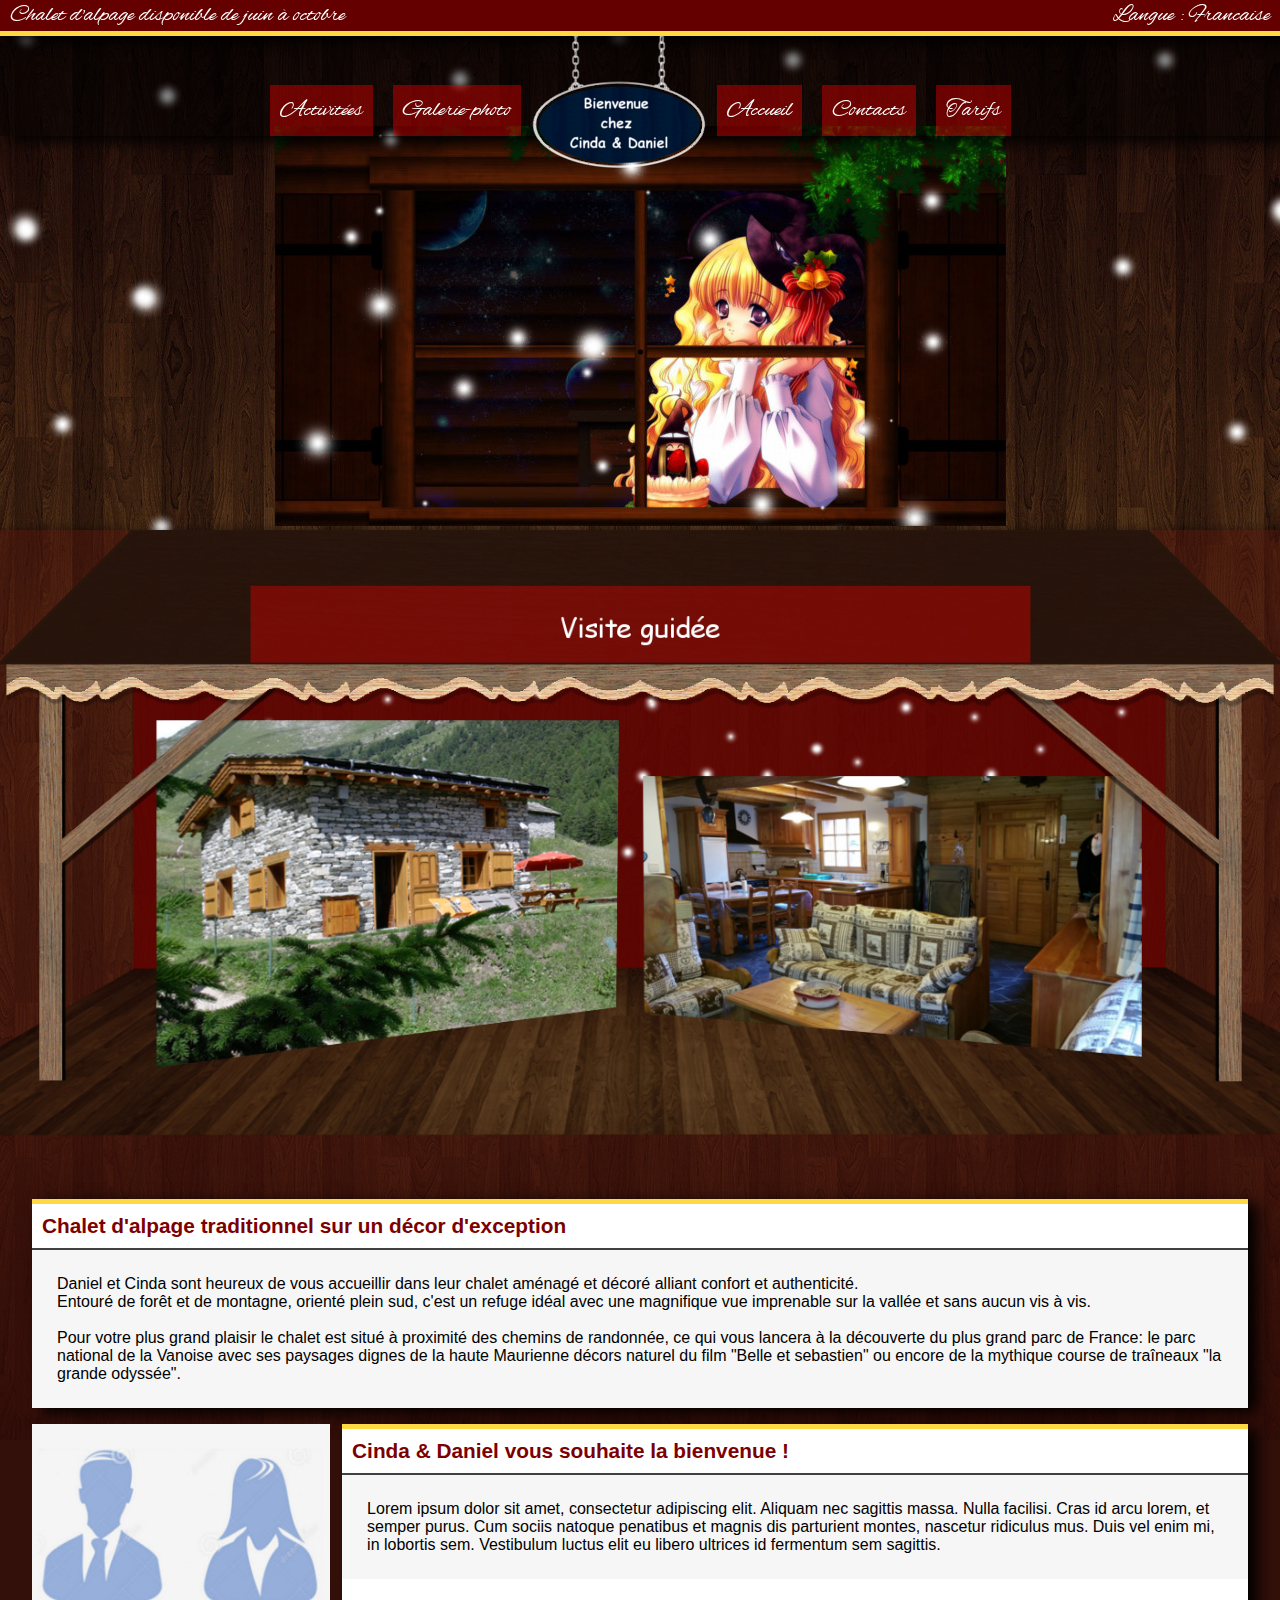
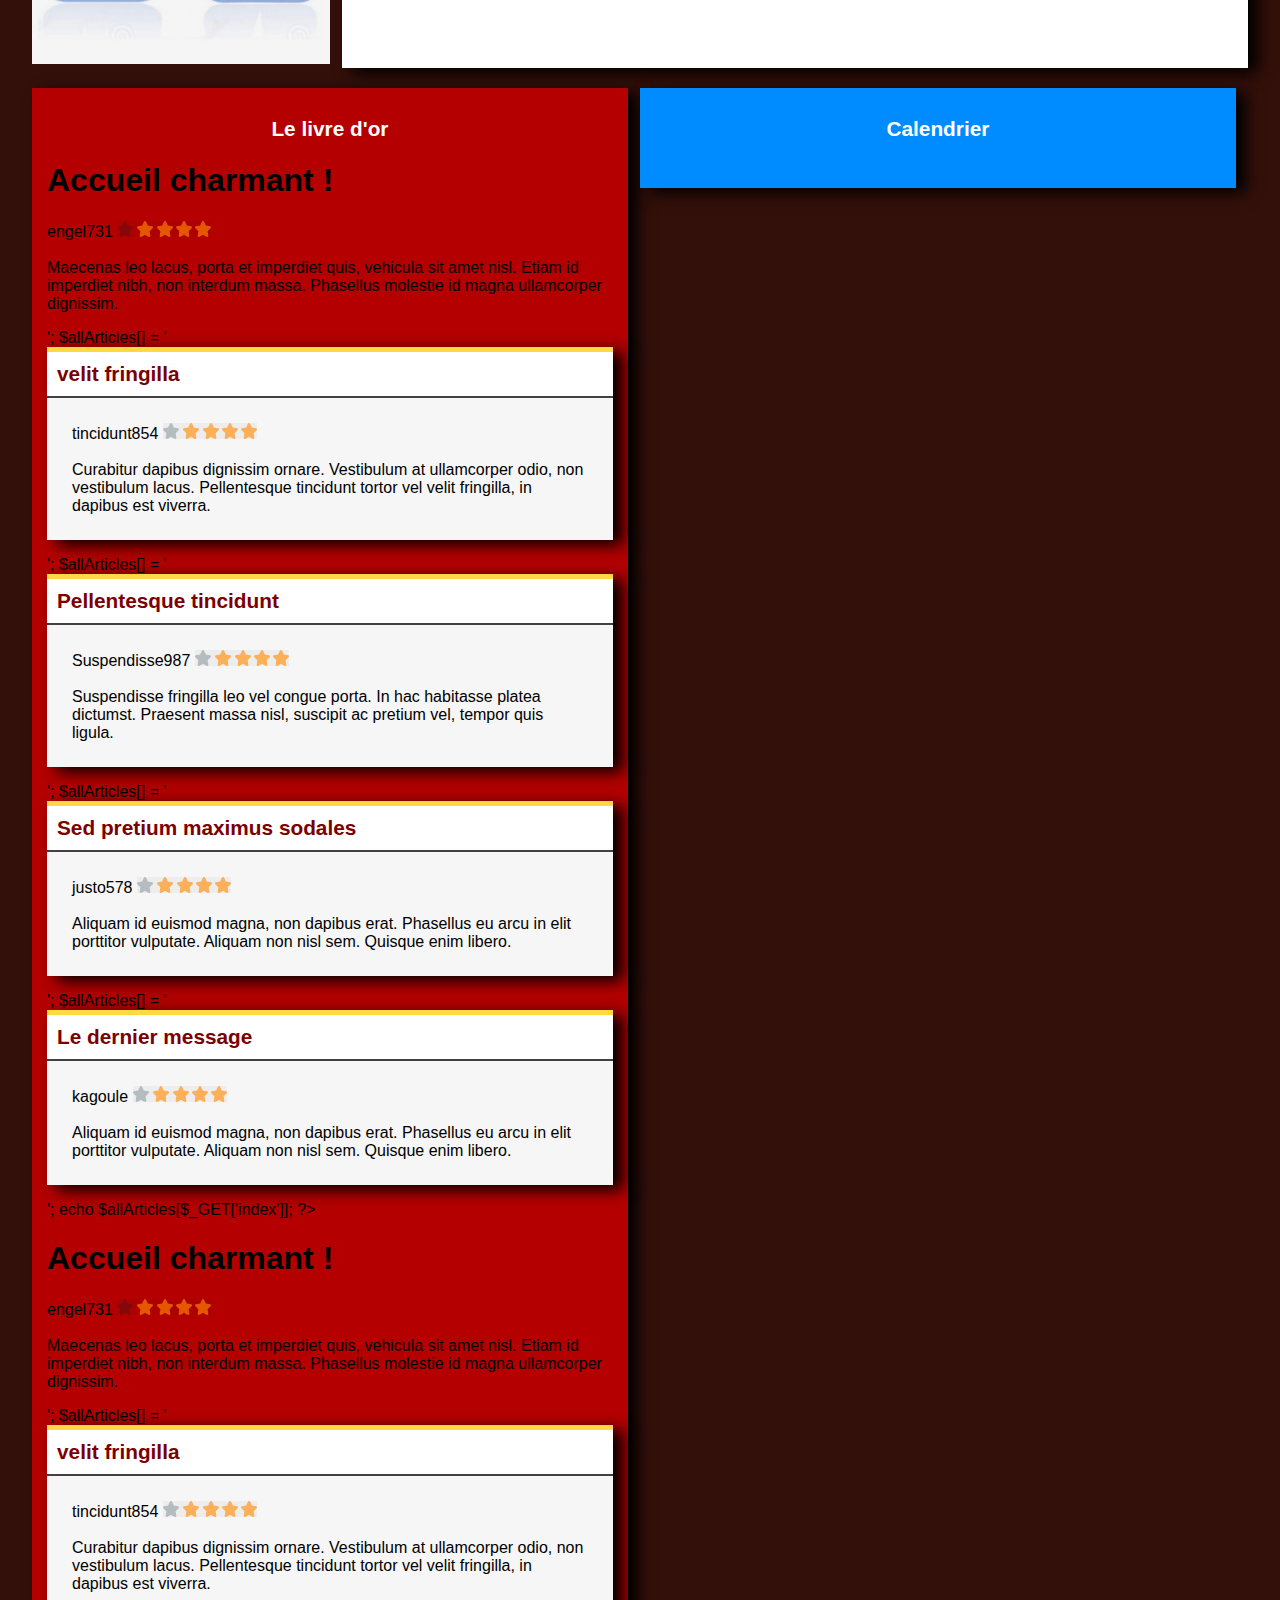
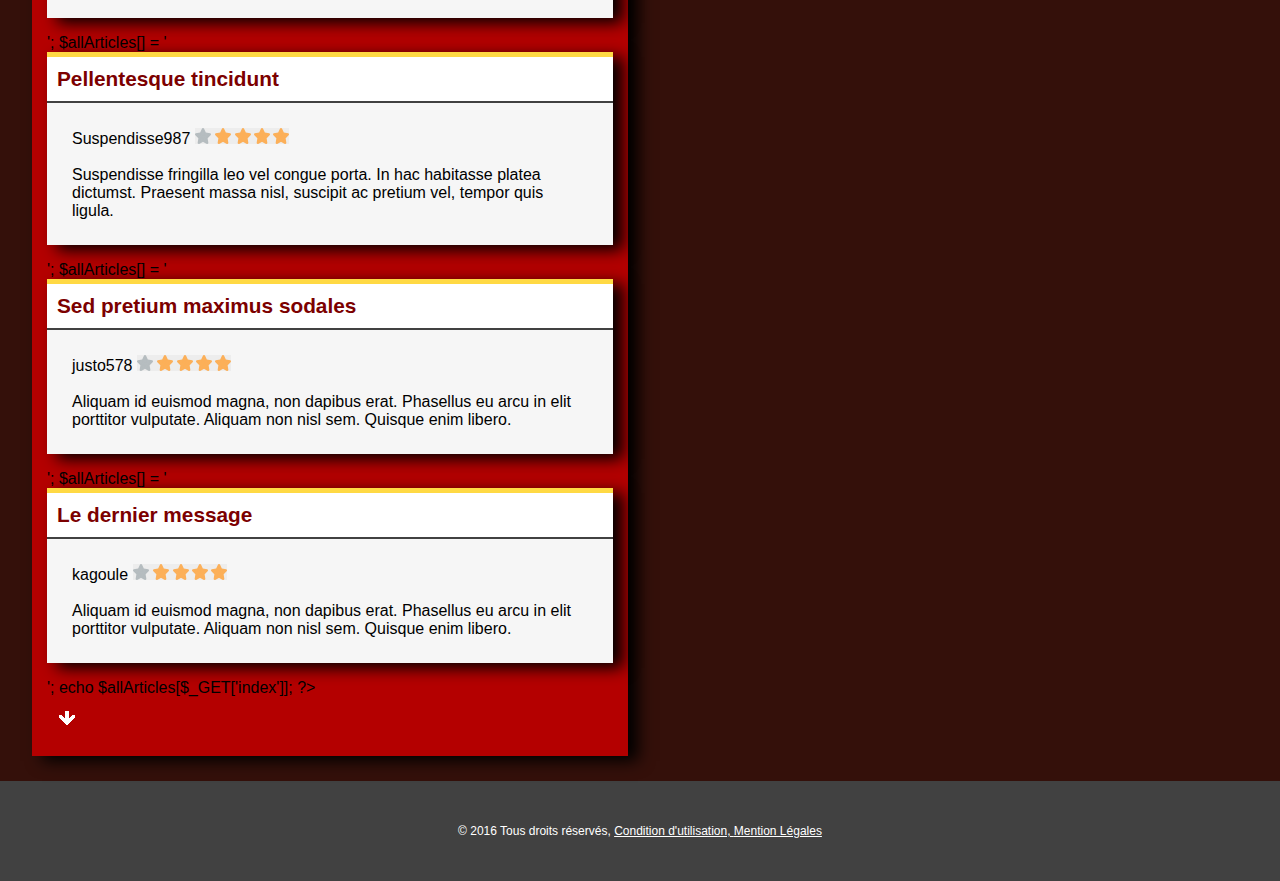
<file: index.html>
<!DOCTYPE html>
<html>
	<head>
		<meta charset="utf-8" />
		<title>Chez Cinda & Daniel</title>
		<link rel="stylesheet" type="text/css" href="styles/main.css">
		<link rel="stylesheet" type="text/css" href="styles/carrousel.css">
	</head>

	<body>
		<header>
			<div class="second">
				<span>Chalet d'alpage disponible de juin à octobre</span>
				<span>Langue : Francaise</span>
			</div>

			<div class="main">
				<nav>
					<div class="ul">
						<li><a href="#">Activitées</a></li>
						<li><a href="#">Galerie-photo</a></li>
					</div>
				</nav>
				
				<div id="logo">
					<img src="images/logo.png" alt="logo du site" />
				</div>
				
				<nav>	
					<div class="ul">
						<li><a href="index.html">Accueil</a></li>
						<li><a href="contacts.html">Contacts</a></li>
						<li><a href="tarifs.html">Tarifs</a></li>
					</div>
				</nav>
			</div>
		</header>

		<div id="body">
			<div id="banniere">
				<img src="images/banniere2.png"/>
			</div>
			
			<div id="content">
				<section class="main">
					<article>
						<h1>Chalet d'alpage traditionnel sur un décor d'exception</h1>
						<p>
							Daniel et Cinda sont heureux de vous accueillir dans leur chalet aménagé et décoré alliant confort et authenticité.<br />
							Entouré de forêt et de montagne, orienté plein sud, c'est un refuge idéal avec une magnifique vue imprenable sur la vallée et sans aucun vis à vis.<br /><br />
							Pour votre plus grand plaisir le chalet est situé à proximité des chemins de randonnée, ce qui vous lancera à la découverte du plus grand parc de France:
							le parc national de la Vanoise avec ses paysages dignes de la haute Maurienne décors naturel du film "Belle et sebastien" ou encore de la mythique course de traîneaux "la grande odyssée". 
						</p>
					</article>
					
					<div id="special">
						<div id="figure">
							<img src="images/people.jpg" alt="image site-web" />
						</div>
						
						<article>
							<h1>Cinda & Daniel vous souhaite la bienvenue !</h1>
							<p>
								Lorem ipsum dolor sit amet, consectetur adipiscing elit.
								Aliquam nec sagittis massa. Nulla facilisi.
								Cras id arcu lorem, et semper purus.
								Cum sociis natoque penatibus et magnis dis parturient montes, nascetur ridiculus mus.
								Duis vel enim mi, in lobortis sem.
								Vestibulum luctus elit eu libero ultrices id fermentum sem sagittis.
							</p>
						</article>
					</div>

					<div id="carrousel"> 
						<div id="allPlan">
							<div class="plan p1"><img src="images/carrousel/image1.png" /></div>
							<div class="plan p2"><img src="images/carrousel/image2.png" /></div>
							<div class="plan p3"><img src="images/carrousel/image3.png" /></div>
						</div>
					</div>
				</section>
			
				<section class="second">
					<div id="livreOr">
						<h1>Le livre d'or</h1>
						<div id="container"></div>
						
						<span id="flecheLivre">
							<img src="images/livre-or/flecheBas.png" alt="fleche bas" class="bas" />
							<img src="images/livre-or/flecheHaut.png" alt="fleche haut" class="haut" />
						</span>
					</div>
					<div id="jointA" class="joint"></div>
					
					<div id="calendrier">
						<h1>Calendrier</h1>
					</div>
					<div class="joint" id="jointB"></div>
				</section>
			</div>
		</div>

		<footer>
			<span>
				© 2016 Tous droits réservés, 
				<a href="#">Condition d'utilisation, </a>
				<a href="#">Mention Légales</a>
			</span>
		</footer>
		
		<script type="text/javascript" src="scripts/jquery-2.2.0.js"></script>
		<script type="text/javascript" src="scripts/main.js"></script>
	</body>
</html>
</file>
<file: styles/main.css>
/*================================================
======= Eléments principaux de la page  ==========
================================================*/

/* Crée par BAZIRE Tanguy developpeur web front-end freelance
la reproduction de cette œuvre s'analysera au sens de l'article L122-3 du 
Code de la propriété intellectuelle */

@font-face {
    font-family: 'alex_brush';
    src: url('polices/alexbrush-webfont.eot');
    src: url('polices/alexbrush-webfont.eot?#iefix') format('embedded-opentype'),
         url('polices/alexbrush-webfont.woff') format('woff'),
         url('polices/alexbrush-webfont.ttf') format('truetype'),
         url('polices/alexbrush-webfont.svg#alex_brushregular') format('svg');
    font-weight: normal;
    font-style: normal;
}

body {
	background: #1d0e0b url("../images/fond.jpg") center top no-repeat;
	font-family: 'Comic Sans MS', Arial, sans-serif;
	margin: 0px; 
}

/*================================================
==================== Header ======================
================================================*/

header {
	background: rgba(0, 0, 0, 0.5);
	box-shadow: 10px 5px 15px black;
	width: 100%;
	
	position: fixed;
	top: 0px; z-index: 100;

	font-family: 'alex_brush', serif;
	font-size: 1.5em;
	color: white;
}

header > .main {
	display: flex;
	justify-content: center;
	height: 100px;
}

header > .second {
	background-color: rgb(100, 0, 0);
	border-bottom: 5px solid rgb(255, 217, 68);
	box-shadow: 10px 5px 15px black;
	padding: 0 10px 0 10px;
	
	display: flex;
	justify-content: space-between;
}

@media all and (max-width: 750px) {
	header > .second { display: none; }
	/*A corriger !*/
	#logo { display: none; }
}

/*================================================
================ Navigation ======================
================================================*/

nav {
	display: flex;
	align-items: flex-end;
}

/*A corriger !*/
nav .ul {
	display: flex;
	justify-content: space-between;

	list-style-type: none;
}

nav li {
	background: rgba(247, 0, 0, 0.4);
	padding: 10px; margin: 0 10px;
	cursor: pointer;
}

nav li:hover {
	background: rgba(247, 0, 0, 0.7);
	box-shadow: 2px 2px 8px black;
}

nav a {
	text-decoration: none;
	color: white;
}

/*================================================
===================== Body =======================
================================================*/

#body {
	background: rgba(75, 18, 9, 0.5);
	box-shadow: 2px 5px 15px black;
	max-width: 1400px; 
	margin: 530px auto 0;
}

#content {
	display: flex;
	justify-content: space-between;
}

/*A corriger !*/
#banniere img { width: 100%; }
section { padding: 25px; }
#content > .main { width: 74.5%; }
#content > .second { width: 24.5%; }

@media all and (max-width: 1400px) {
	#content {
		display: flex;
		flex-direction: column;
		align-items: center;
	}
	
	/*A corriger !*/
	#content > .main { width: 95%; }
	#content > .second { width: 95%; }
}


/*================================================
================= Articles =======================
================================================*/

article {
	background-color: white;
	border-top: 5px solid rgb(255, 217, 68);
	box-shadow: 10px 5px 15px black;
}

article h1 {
	color: rgb(124, 0, 0);
	border-bottom: 2px solid rgb(65, 65, 65);
	font-size: 1.3em; 
	margin: 0px; padding: 10px;
}

article p {
	background-color: rgb(246, 246, 246);
	padding: 25px; margin-top: 0px;
}

/*================================================
=================== Special ======================
================================================*/

#special { 
	display: flex; 
	justify-content: space-between;
}

#figure { width: 24.5%; }
#figure > img { width: 100%; }
#special > article { width: 74.5%; }

@media all and (max-width: 800px) {
	#figure { display: none; }
	#special > article { width: 100%; }
}

/*================================================
=============== Mini section =====================
================================================*/

#livreOr, #calendrier {
	padding: 15px;
	margin-top: 20px;
}

#livreOr > h1, #calendrier > h1 {
	color: white;
	font-size: 1.3em;
	text-align: center;
}

@media all and (max-width: 1400px) {
	section[class="second"] {
		display: flex;
		justify-content: space-between;
	}
	
	#livreOr, #calendrier { 
		box-shadow: 10px 5px 15px black; 
		width: 49.5%;
		margin-right: 1%;
	}
}

@media all and (max-width: 700px) {
	section[class="second"]  {
		display: flex;
		flex-direction: column;
		justify-content: center;
	}

	#livreOr, #calendrier { width: 90%; }
}

/*================================================
==================== Joints ======================
================================================*/

section[class="second"] .joint { 
	position: relative;
	bottom: 22px; height: 50px;
	box-shadow: 0px 10px 10px black;
}

#jointA { transform: skewY(-3deg); }
#jointB { transform: skewY(3deg); }

@media all and (max-width: 1400px) {
	#jointB, #jointA { display: none; }
}

/*================================================
================== Livre d'or ====================
================================================*/

#livreOr { transform: skewY(5deg); }
#livreOr, #jointA { background-color: rgb(180, 0, 0); }

/*================================================
================== Calendrier ====================
================================================*/

/*A corriger !*/
#calendrier { height: 70px; transform: skewY(-3deg); }
#calendrier, #jointB { background-color: rgb(0, 139, 255); }

@media all and (max-width: 1400px) {
	#calendrier, #livreOr { transform: skewY(0deg); }
} 

/*================================================
=================== Footer =======================
================================================*/

footer {
	background-color: rgb(65, 65, 65);
	height: 100px;
	
	display: flex;
	justify-content: center;
	align-items: center;
}

footer span, footer a {
	color: white;
	font-size: 12px;
}
</file>
<file: styles/carrousel.css>
#carrousel {
	width: 1000px; height: 400px;
	overflow: hidden;

	display: flex;
	justify-content: center;
	align-items: center;
}

#carrousel:hover { overflow: visible; }

#allPlan {
	width: 400px; height: 300px;

	perspective: 800px;
	perspective-origin: center;
}

.plan {
	position: absolute;
	cursor: pointer;
}

.plan > img:hover {
	box-shadow: 10px 5px 15px black;
}

#allPlan > .p1 { z-index: 75; transform: translateZ(67px); }
#allPlan > .p2 { z-index: 50; transform: translate3d(-387px, 0px, 0px) rotateY(-20deg); }
#allPlan > .p3 { z-index: 25; transform: translate3d(387px, 0px, 0px)  rotateY(20deg); }

#allPlan > .p2:hover { transform: translate3d(-400px, 0px, 67px) rotateY(0deg); }
#allPlan > .p3:hover { transform: translate3d(400px, 0px, 67px)  rotateY(0deg); }

@media all and (max-width: 1400px) {
	#allPlan {display: none;}
	#carrousel {margin-bottom: -450px}
}
</file>
